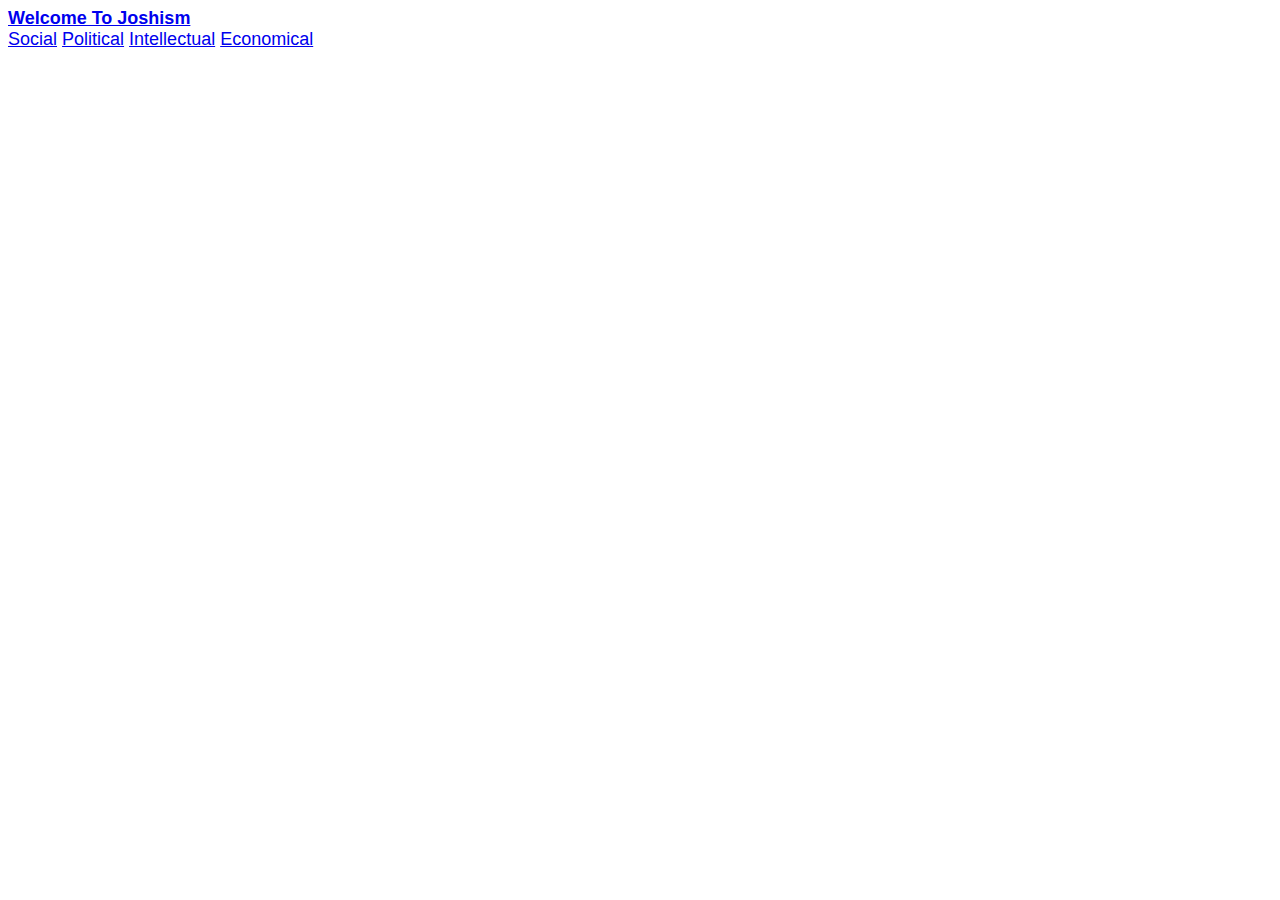
<file: index.html>
<!DOCTYPE html>
<html class="gr__w3schools_com">
<head>
<link type="text/css" rel="stylesheet" href="https://fonts.googleapis.com/css?family=Roboto:300,400,500,700">
<link rel="stylesheet" href="https://www.w3schools.com/lib/w3.css">
</head>
    <body>
<div class="w3-top">
<div class="w3-bar w3-white w3-wide w3-padding-8 w3-card-2">
<a href="index.html" class="w3-margin-left w3-bar-item w3-button"><b>Welcome To Joshism</b> 

<div class="w3-right w3-hide-small">
<a href="Social.html" class="w3-bar-item w3-button">Social</a>
<a href="Political.html" class="w3-bar-item w3-button">Political</a>
<a href="intellectual.html" class="w3-bar-item w3-button">Intellectual</a>
<a href="Economical.html" class="w3-bar-item w3-button">Economical</a>
</div>
</div>
</div>

    <div class="w3-displays-middle w3-margin-top w3-center">
<h1 class="w3-xxlarge w3-text-white"></h1>
        </div>
</header>
<link href="stylesheet.css" type= "text/css" rel="stylesheet">
<center>
    <div class="header">
<div class="container">
</center>
</body>

    
    </html>
</file>
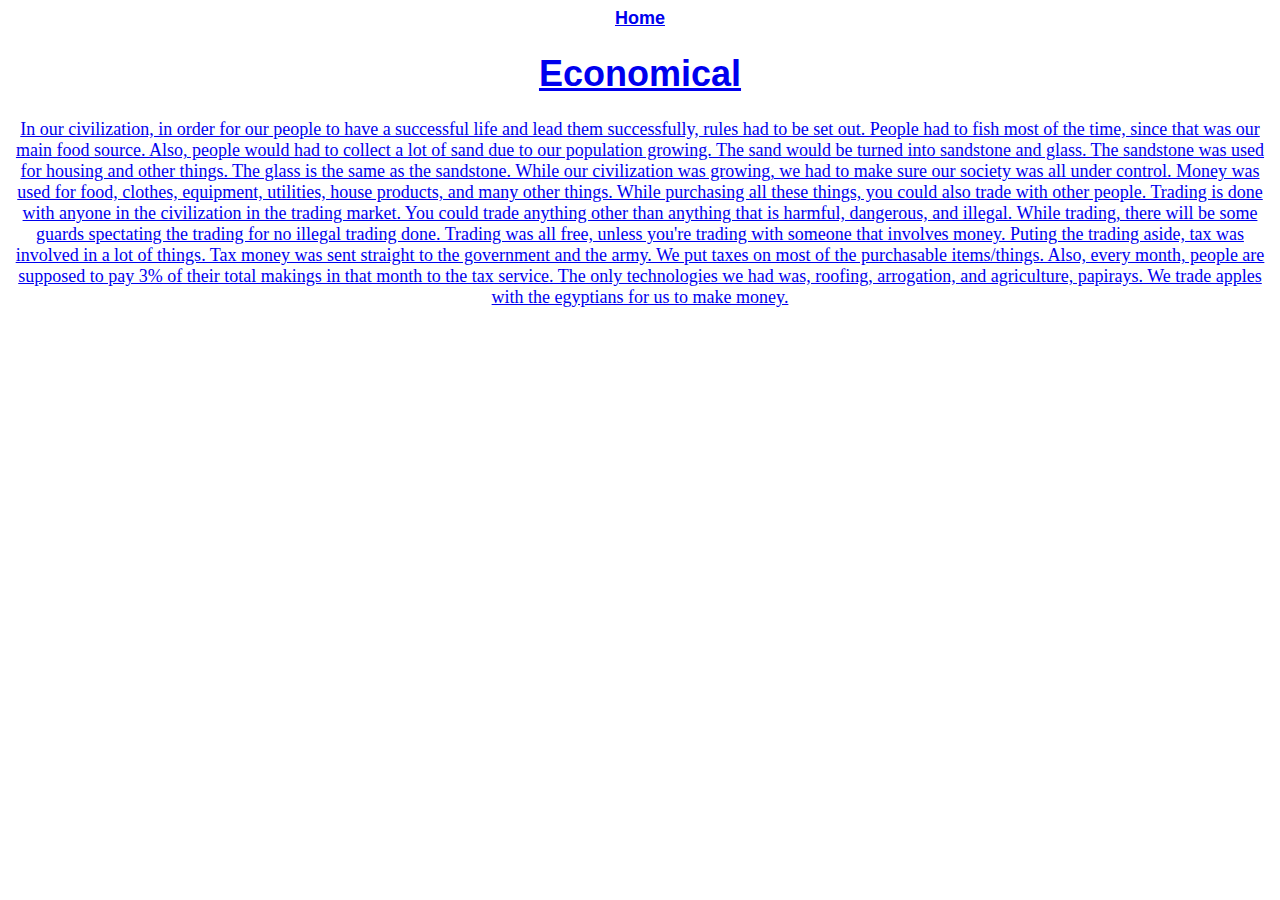
<file: Economical.html>
<!DOCTYPE html>
<html class="gr__w3schools_com">
<head>
<link type="text/css" rel="stylesheet" href="https://fonts.googleapis.com/css?family=Roboto:300,400,500,700">
<link rel="stylesheet" href="https://www.w3schools.com/lib/w3.css">

    </head>
    <body>
        
        <div class="w3-top"> </div>
            <div class="w3-bar w3-white w3-wide w3-padding-8 w3-card-2">
<center>
    <a href="index.html" class="w3-margin-left w3-bar-item w3-button"><b>Home</b> 
    </center>

    <div class="w3-displays-middle w3-margin-top w3-center">
<h1 class="w3-xxlarge w3-text-white">
        </div>
    
<link href="stylesheet.css" type= "text/css" rel="stylesheet">
        
    
        <center>
    <h1>
    Economical
    </h1>
    <p>
 In our civilization, in order for our people to have a successful life and lead them successfully, rules had to be set out. People had to fish most of the time, since that was our main food source. Also, people would had to collect a lot of sand due to our population growing. The sand would be turned into sandstone and glass. The sandstone was used for housing and other things. The glass is the same as the sandstone. While our civilization was growing, we had to make sure our society was all under control. Money was used for food, clothes, equipment, utilities, house products, and many other things. While purchasing all these things, you could also trade with other people. Trading is done with anyone in the civilization in the trading market. You could trade anything other than anything that is harmful, dangerous, and illegal. While trading, there will be some guards spectating the trading for no illegal trading done. Trading was all free, unless you're trading with someone that involves money. Puting the trading aside, tax was involved in a lot of things. Tax money was sent straight to the government and the army. We put taxes on most of the purchasable items/things. Also, every month, people are supposed to pay 3% of their total makings in that month to the tax service. The only technologies we had was, roofing, arrogation, and agriculture, papirays. We trade apples with the egyptians for us to make money. 

    </p>
    
    
    </center>
            
        </body>


    
    </html>
</file>
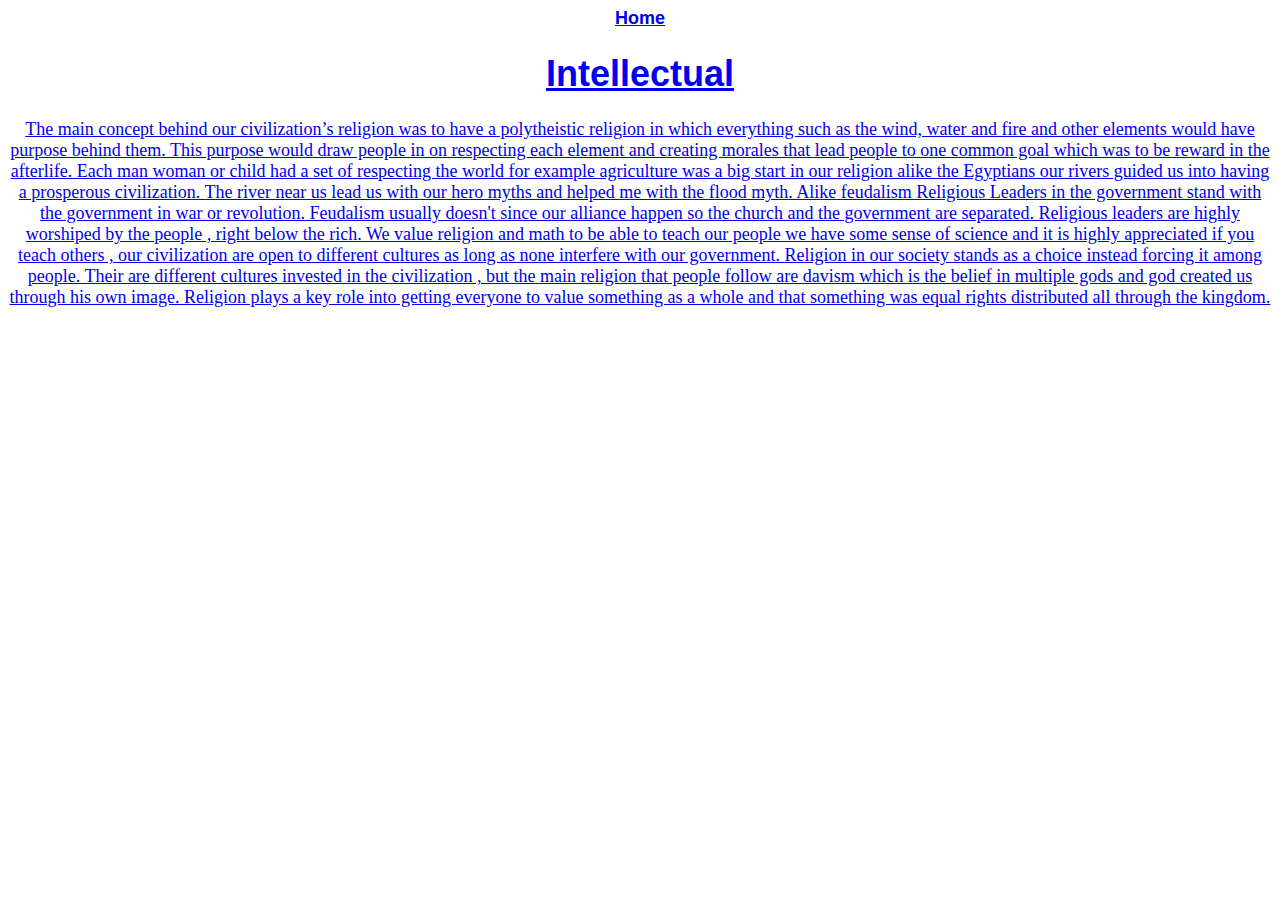
<file: intellectual.html>
<!DOCTYPE html>
<html class="gr__w3schools_com">
<head>
<link type="text/css" rel="stylesheet" href="https://fonts.googleapis.com/css?family=Roboto:300,400,500,700">
<link rel="stylesheet" href="https://www.w3schools.com/lib/w3.css">

    </head>
    <body>
        
        <div class="w3-top"> </div>
            <div class="w3-bar w3-white w3-wide w3-padding-8 w3-card-2">
<center>
    <a href="index.html" class="w3-margin-left w3-bar-item w3-button"><b>Home</b> 
    </center>

    <div class="w3-displays-middle w3-margin-top w3-center">
<h1 class="w3-xxlarge w3-text-white">
        </div>
    
<link href="stylesheet.css" type= "text/css" rel="stylesheet">
        
    
        <center>
    <h1>
    Intellectual
    </h1>
    <p>
The main concept behind our civilization’s religion was to have a polytheistic religion in which everything such as the wind, water and fire and other elements would have purpose behind them. This purpose would draw people in on respecting each element and creating morales that lead people to one common goal which was to be reward in the afterlife. Each man woman or child had a set of respecting the world for example agriculture was a big start in our religion alike the Egyptians our rivers guided us into having a prosperous civilization. The river near us lead us with our hero myths and helped me with the flood myth. Alike feudalism Religious Leaders in the government stand with the government in war or revolution. Feudalism usually doesn't since our alliance happen so the church and the government are separated. Religious leaders are highly worshiped by the people , right below the rich. We value religion and math to be able to teach our people we have some sense of science and it is highly appreciated if you teach others , our civilization are open to different cultures as long as none interfere with our government. Religion in our society stands as a choice instead forcing it among people. Their are different cultures invested in the civilization , but the main religion that people follow are davism which is the belief in multiple gods and god created us through his own image. Religion plays a key role into getting everyone to value something as a whole and that something was equal rights distributed all through the kingdom.
    </p>
    
    
    </center>
            
        </body>


    
    </html>
</file>
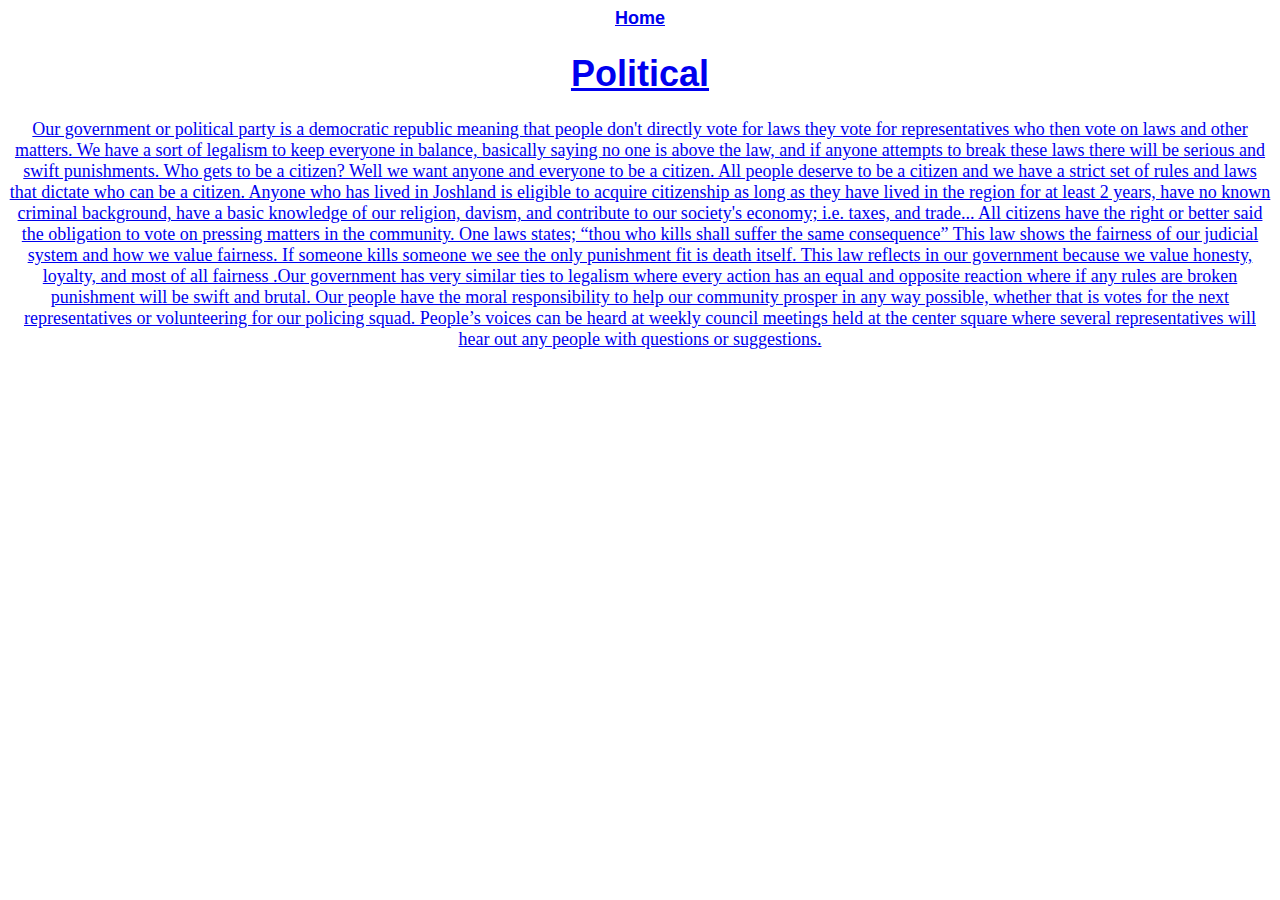
<file: Political.html>
<!DOCTYPE html>
<html class="gr__w3schools_com">
<head>
<link type="text/css" rel="stylesheet" href="https://fonts.googleapis.com/css?family=Roboto:300,400,500,700">
<link rel="stylesheet" href="https://www.w3schools.com/lib/w3.css">

    </head>
    <body>
        
        <div class="w3-top"> </div>
            <div class="w3-bar w3-white w3-wide w3-padding-8 w3-card-2">
<center>
    <a href="index.html" class="w3-margin-left w3-bar-item w3-button"><b>Home</b> 
    </center>

    <div class="w3-displays-middle w3-margin-top w3-center">
<h1 class="w3-xxlarge w3-text-white">
        </div>
    
<link href="stylesheet.css" type= "text/css" rel="stylesheet">
        
    
        <center>
    <h1>
    Political
    </h1>
    <p>
 Our government or political party is a democratic republic meaning that people don't directly vote for laws they vote for representatives who then vote on laws and other matters. We have a sort of legalism to keep everyone in balance, basically saying no one is above the law, and if anyone attempts to break these laws there will be serious and swift punishments. Who gets to be a citizen? Well we want anyone and everyone to be a citizen. All people deserve to be a citizen and we have a strict set of rules and laws that dictate who can be a citizen. Anyone who has lived in Joshland is eligible to acquire citizenship as long as they have lived in the region for at least 2 years, have no known criminal background, have a basic knowledge of our religion, davism, and contribute to our society's economy; i.e. taxes, and trade... All citizens have the right or better said the obligation to vote on pressing matters in the community. One laws states; “thou who kills shall suffer the same consequence” This law shows the fairness of our judicial system and how we value fairness. If someone kills someone we see the only punishment fit is death itself. This law reflects in our government because we value honesty, loyalty, and most of all fairness .Our government has very similar ties to legalism where every action has an equal and opposite reaction where if any rules are broken punishment will be swift and brutal.  Our people have the moral responsibility to help our community prosper in any way possible, whether that is votes for the next representatives or volunteering for our policing squad. People’s voices can be heard at weekly council meetings held at the center square where several representatives will hear out any people with questions or suggestions.

    </p>
    
    
    </center>
            
        </body>


    
    </html>
</file>
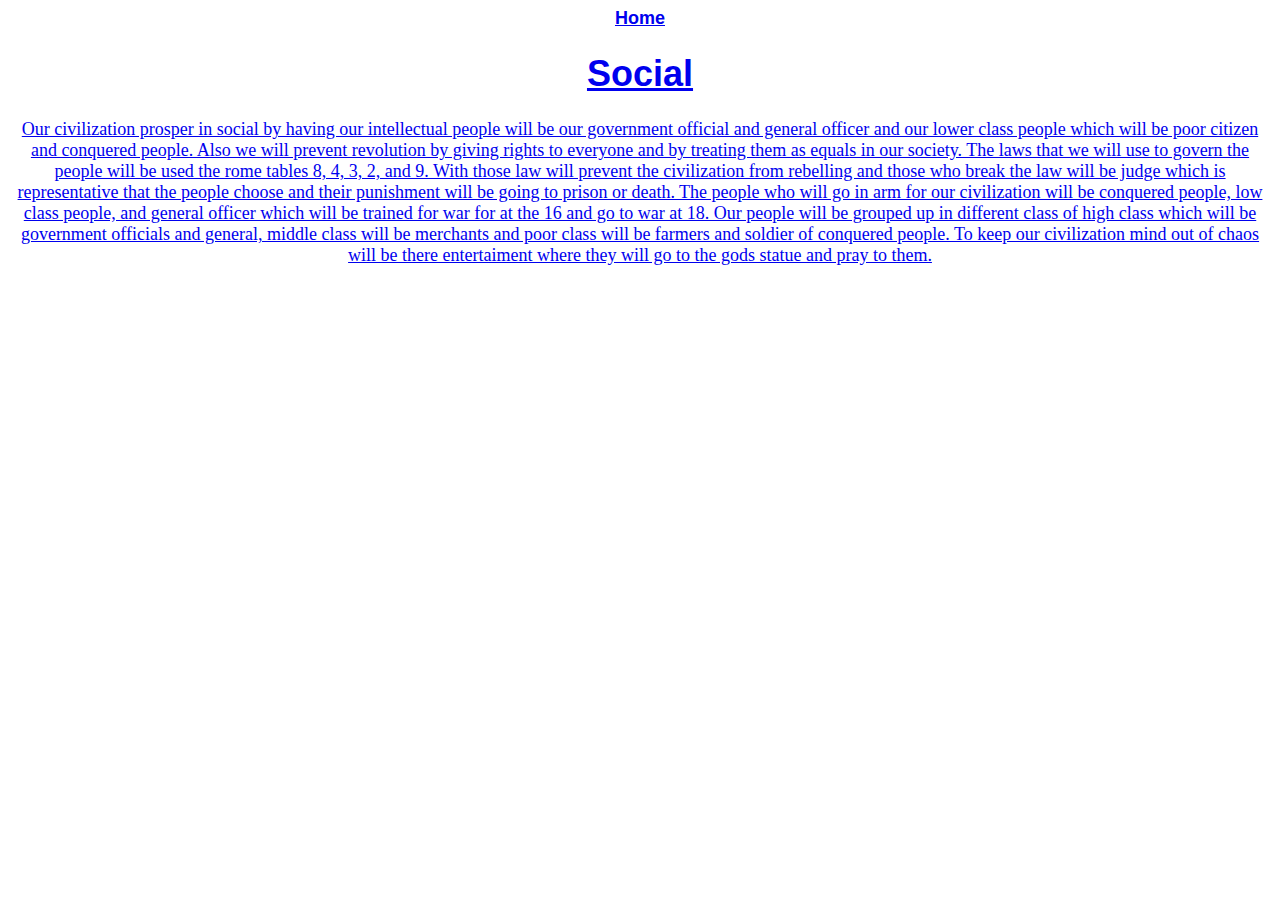
<file: Social.html>
<!DOCTYPE html>
<html class="gr__w3schools_com">
<head>
<link type="text/css" rel="stylesheet" href="https://fonts.googleapis.com/css?family=Roboto:300,400,500,700">
<link rel="stylesheet" href="https://www.w3schools.com/lib/w3.css">

    </head>
    <body>
        
        <div class="w3-top"> </div>
            <div class="w3-bar w3-white w3-wide w3-padding-8 w3-card-2">
<center>
    <a href="index.html" class="w3-margin-left w3-bar-item w3-button"><b>Home</b> 
    </center>

    <div class="w3-displays-middle w3-margin-top w3-center">
<h1 class="w3-xxlarge w3-text-white">
        </div>
    
<link href="stylesheet.css" type= "text/css" rel="stylesheet">
        
    
        <center>
    <h1>
    Social
    </h1>
    <p>
    Our civilization prosper in social by having our intellectual people will be our government official and general officer and our lower class people which will be poor citizen and conquered people.  Also we will prevent revolution by giving rights to everyone and by treating them as equals in our society. The laws that we will use to govern the people will be used the rome tables 8, 4, 3, 2, and 9. With those law will prevent the civilization  from rebelling and those who break the law will be judge which is representative that the people choose and  their punishment  will be going to prison or death. The people who will go in arm for our civilization will be conquered people, low class people, and general officer which will be trained for war for at the 16 and go to war at 18. Our people will be grouped up in different class of high class which  will be government officials and general, middle class will be merchants and poor class will be farmers and soldier of conquered people.   To keep our civilization mind out of chaos will be there entertaiment where they will go to the gods statue and pray to them.  

    </p>
    
    
    </center>
            
        </body>


    
    </html>
</file>
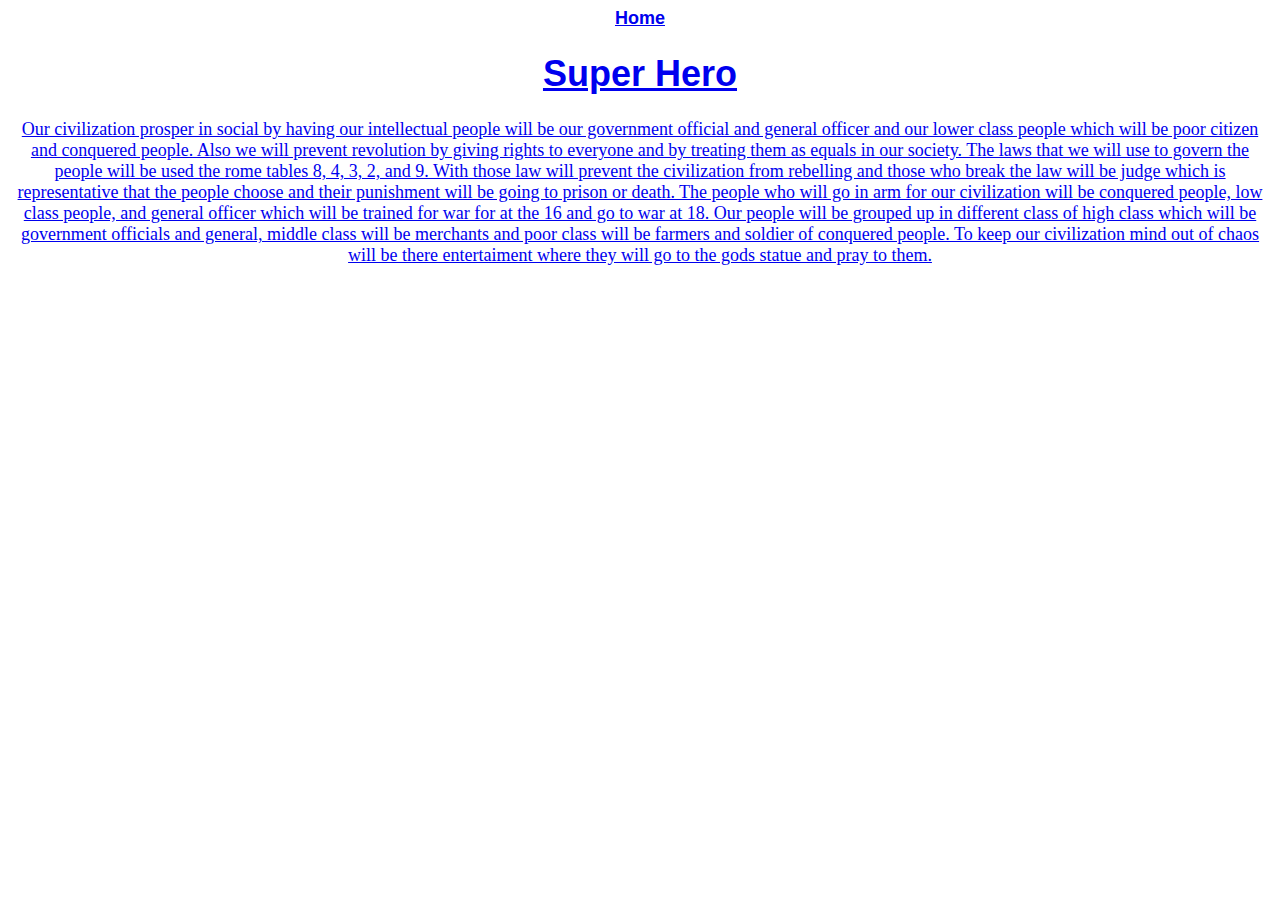
<file: Superhero.html>
<!DOCTYPE html>
<html class="gr__w3schools_com">
<head>
<link type="text/css" rel="stylesheet" href="https://fonts.googleapis.com/css?family=Roboto:300,400,500,700">
<link rel="stylesheet" href="https://www.w3schools.com/lib/w3.css">

    </head>
    <body>
        
        <div class="w3-top"> </div>
            <div class="w3-bar w3-white w3-wide w3-padding-8 w3-card-2">
<center>
    <a href="index.html" class="w3-margin-left w3-bar-item w3-button"><b>Home</b> 
    </center>

    <div class="w3-displays-middle w3-margin-top w3-center">
<h1 class="w3-xxlarge w3-text-white">
        </div>
    
<link href="stylesheet.css" type= "text/css" rel="stylesheet">
        
    
        <center>
    <h1>
  Super Hero
    </h1>
    <p>
    Our civilization prosper in social by having our intellectual people will be our government official and general officer and our lower class people which will be poor citizen and conquered people.  Also we will prevent revolution by giving rights to everyone and by treating them as equals in our society. The laws that we will use to govern the people will be used the rome tables 8, 4, 3, 2, and 9. With those law will prevent the civilization  from rebelling and those who break the law will be judge which is representative that the people choose and  their punishment  will be going to prison or death. The people who will go in arm for our civilization will be conquered people, low class people, and general officer which will be trained for war for at the 16 and go to war at 18. Our people will be grouped up in different class of high class which  will be government officials and general, middle class will be merchants and poor class will be farmers and soldier of conquered people.   To keep our civilization mind out of chaos will be there entertaiment where they will go to the gods statue and pray to them.  

    </p>
    
    
    </center>
            
        </body>


    
    </html>
</file>
<file: stylesheet.css>
header {
    font-family: fantasy;
    font-size: large;
    
}
p {
    font-family: fantasy;
    font-size: large;
    
}
div {
    font-family: fantasy;
    font-size: large;
    
}
ul {
    list-style-type: none;
    margin: 0;
    padding: 0;
    width: 200px;
    background-color: #f1f1f1;
}

li a {
    display: block;
    color: #000;
    padding: 8px 16px;
    text-decoration: none;
}

li a:hover {
    background-color: #555;
    color: rgb(255, 255, 255, 100);
}
body {
	background-image: url(https://wallpaperscraft.com/image/city_colosseum_ancient_rome_ancient_fabulous_view_59091_1920x1200.jpg);
	background-size: 100%;
    background-repeat: no-repeat;
    background-attachment: fixed;
    background-position: center; 
}
div {
    font-family: sans-serif;
}
</file>
